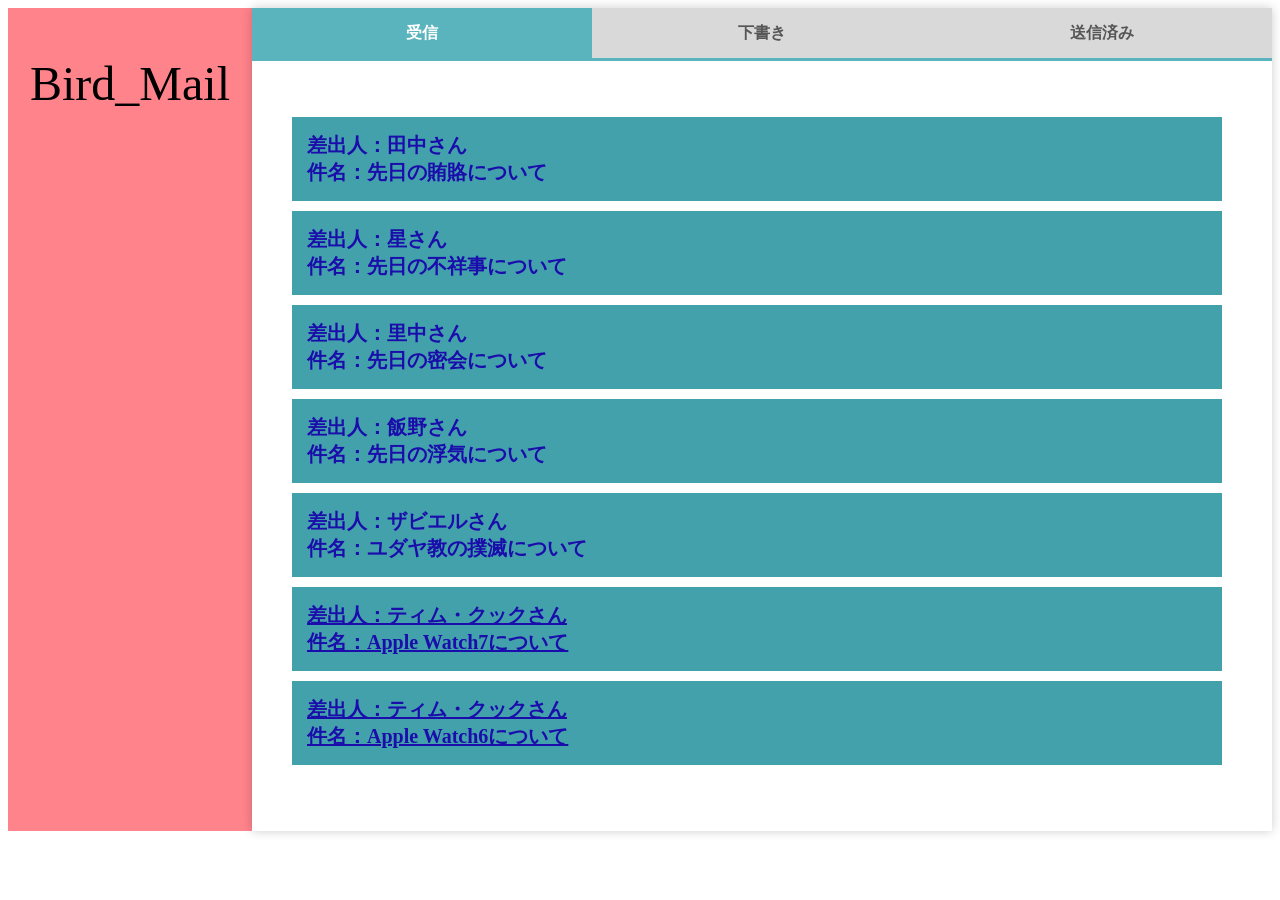
<file: index.html>
<!DOCTYPE html>
<html>
<html lang="ja">

<head>
  <meta charset="UTF-8">
  <title>Mail_all</title>
  <link rel="stylesheet" href="index.css">
  <script type="text/javascript">
    <!--
    //　イメージポップアップ表示
    function ImageUp1() {
      window.open("https://www.apple.com/jp/apple-watch-series-7", "window1", "width=800,height=1600,scrollbars=1");
    }

    function ImageUp2() {
      window.open("https://www.apple.com/jp/apple-watch-series-6/", "window1", "width=800,height=1600,scrollbars=1");
    }
    </script>

</head>

<body>
<article>
  <div class="side">
    <p>Bird_Mail</p>
  </div>
  <div class="content">


  <div class="tabs">
    <input id="all" type="radio" name="tab_item" checked>
    <label class="tab_item" for="all">受信</label>
    <input id="programming" type="radio" name="tab_item">
    <label class="tab_item" for="programming">下書き</label>
    <input id="design" type="radio" name="tab_item">
    <label class="tab_item" for="design">送信済み</label>
    <div class="tab_content" id="all_content">
      <div class="tab_content_description">
        <p class="c-txtsp">
          <div class="Receive_box">
            <div class="item">差出人：田中さん<br>件名：先日の賄賂について</br></div>
            <div class="item">差出人：星さん<br>件名：先日の不祥事について</div>
            <div class="item">差出人：里中さん<br>件名：先日の密会について</div>
            <div class="item">差出人：飯野さん<br>件名：先日の浮気について</div>
            <div class="item">差出人：ザビエルさん<br>件名：ユダヤ教の撲滅について</div>
            <a class="item2" href="javascript:ImageUp1();">差出人：ティム・クックさん<br>件名：Apple Watch7について</a>
            <a class="item2" href="javascript:ImageUp2();">差出人：ティム・クックさん<br>件名：Apple Watch6について</a>
          </div>
        </p>
      </div>
    </div>
    <div class="tab_content" id="programming_content">
      <div class="tab_content_description">
        <p class="c-txtsp">
          <div class="Draft_box">
            <div class="item">
              下書きはありません
            </div>
          </div>
        </p>
      </div>
    </div>
    <div class="tab_content" id="design_content">
      <div class="tab_content_description">
        <p class="c-txtsp">
          <div class="Out_box">
            <div class="item">差出人：山崎さん<br>件名：Re:先日の不祥事について</div>
            <div class="item">差出人：山崎さん<br>件名：Re:先日の密会について</div>
            <div class="item">差出人：山崎さん<br>件名：Re:先日の浮気について</div>
            <div class="item">差出人：山崎さん<br>件名：Re:ユダヤ教の撲滅について</div>
            <a class="item2">差出人：山崎さん<br>件名：Re:Apple Watch7について</a>
            <a class="item2">差出人：山崎さん<br>件名：Re:Apple Watch6について</a>
          </div></p>
      </div>
    </div>
  </div>
  </article>

</body>
</file>
<file: index.css>
.side {
  background-color:#ff838b;
  width:300px;
  height:px;
  text-align:center;
}
.side p{
  font-family: Impact;
  font-size: 48px;
}

article {
  display:flex;/*サイドバーとメインコンテンツを横並びにする                指定をした*/
}

/*メール受信ボックスの全体設定*/
.Receive_box {
  display: flex;
  flex-direction: column;
}

/*メール受信ボックスのurlがない(サブ)の設定*/
.Receive_box .item {
  padding: 15px;
  background: #43A1AC;
  color: #1A0DAB;
  margin-right: 10px;
  margin-bottom: 10px;
  font-size: 20px;
  font-weight: bold;
}

/*メール受信ボックスのurlがある(メイン)の設定*/
.Receive_box .item2 {
  padding: 15px;
  background: #43A1AC;
  color: #1A0DAB;
  margin-right: 10px;
  margin-bottom: 10px;
  font-size: 20px;
  font-weight: bold;
}

/*メール受信ボックスの全体設定*/
.Out_box {
  display: flex;
  flex-direction: column;
}

/*メール受信ボックスのurlがない(サブ)の設定*/
.Out_box .item {
  padding: 15px;
  background: #43A1AC;
  color: #1A0DAB;
  margin-right: 10px;
  margin-bottom: 10px;
  font-size: 20px;
  font-weight: bold;
}

/*メール受信ボックスのurlがある(メイン)の設定*/
.Out_box .item2 {
  padding: 15px;
  background: #43A1AC;
  color: #1A0DAB;
  margin-right: 10px;
  margin-bottom: 10px;
  font-size: 20px;
  font-weight: bold;
}

.Draft_box .item{
  text-align:center
}

/*タブ切り替え全体のスタイル*/
.tabs {
  margin-top: 50px;
  padding-bottom: 40px;
  background-color: #fff;
  box-shadow: 0 0 10px rgba(0, 0, 0, 0.2);
  width: 1020px;
  margin: 0 auto;
}

/*タブのスタイル*/
.tab_item {
  width: calc(100%/3);
  height: 50px;
  border-bottom: 3px solid #5ab4bd;
  background-color: #d9d9d9;
  line-height: 50px;
  font-size: 16px;
  text-align: center;
  color: #565656;
  display: block;
  float: left;
  text-align: center;
  font-weight: bold;
  transition: all 0.2s ease;
}

.tab_item:hover {
  opacity: 0.75;
}

/*ラジオボタンを全て消す*/
input[name="tab_item"] {
  display: none;
}

/*タブ切り替えの中身のスタイル*/
.tab_content {
  display: none;
  padding: 40px 40px 0;
  clear: both;
  overflow: hidden;
}

/*選択されているタブのコンテンツのみを表示*/
#all:checked~#all_content,
#programming:checked~#programming_content,
#design:checked~#design_content {
  display: block;
}

/*選択されているタブのスタイルを変える*/
.tabs input:checked+.tab_item {
  background-color: #5ab4bd;
  color: #fff;
}
</file>
